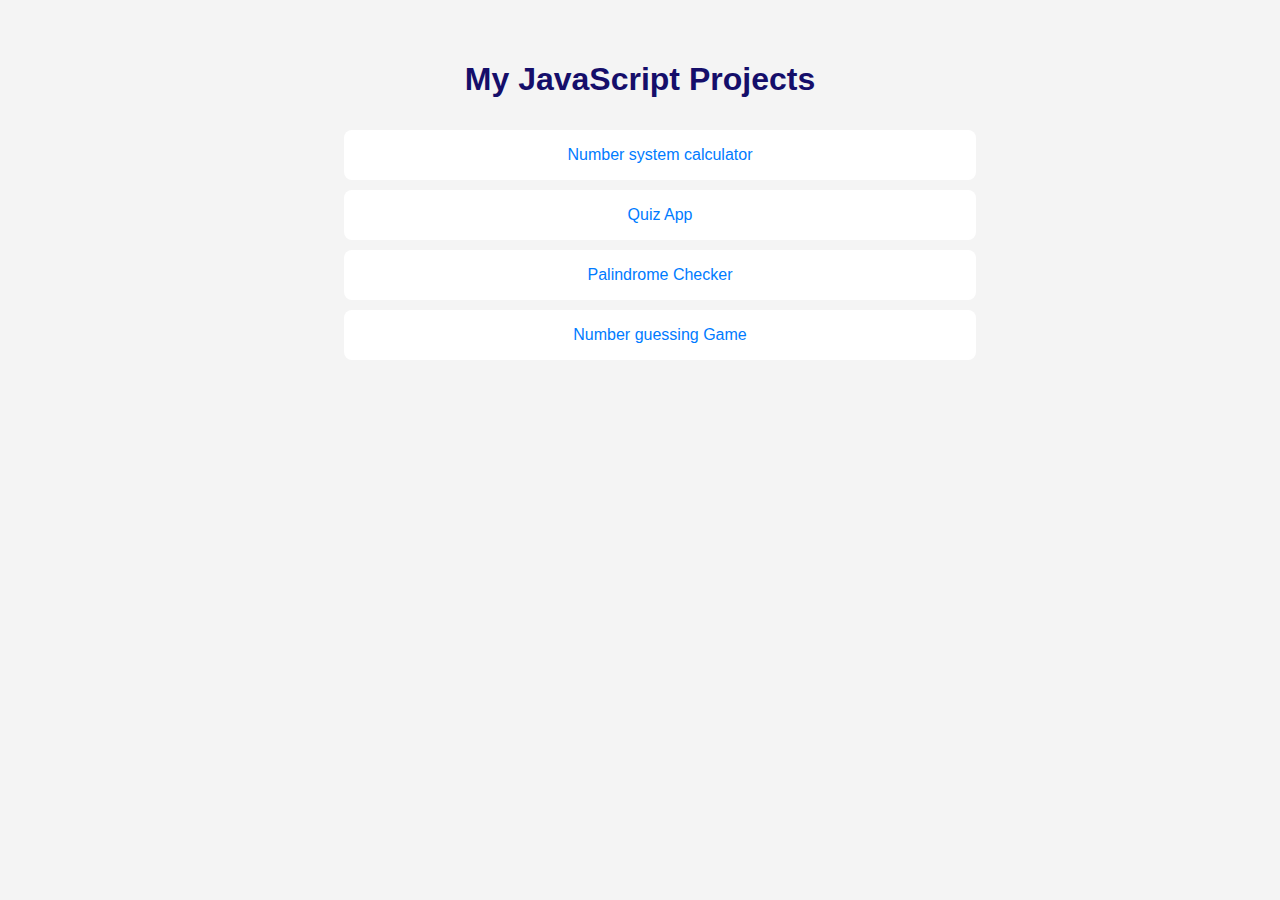
<file: index.html>
<!DOCTYPE html>
<html lang="en">
<head>
  <meta charset="UTF-8" />
  <meta name="viewport" content="width=device-width, initial-scale=1.0"/>
  <title>JavaScript Projects</title>
  <style>
    body {
      font-family: Arial, sans-serif;
      background: #f4f4f4;
      padding: 2rem;
      text-align: center;
    }
    h1 {
      color: #150e6a;
      margin-bottom: 2rem;
    }
    ul {
      list-style: none;
    }
    li {
      background: #fff;
      margin: 10px auto;
      padding: 1rem;
      border-radius: 8px;
      max-width: 600px;
    }
    a {
      text-decoration: none;
      color: #007BFF;
    }
  </style>
</head>
<body>

  <h1>My JavaScript Projects</h1>
  <ul>
    <li><a href="nmbr converter/index.html">Number system calculator</a></li>
    <li><a href="quiz app/index.html">Quiz App</a></li>
    <li><a href="palindrome/palindrome.html">Palindrome Checker</a></li>
    <li><a href="nmbr guess/index.html">Number guessing Game</a></li>
  </ul>

</body>
</html>
</file>
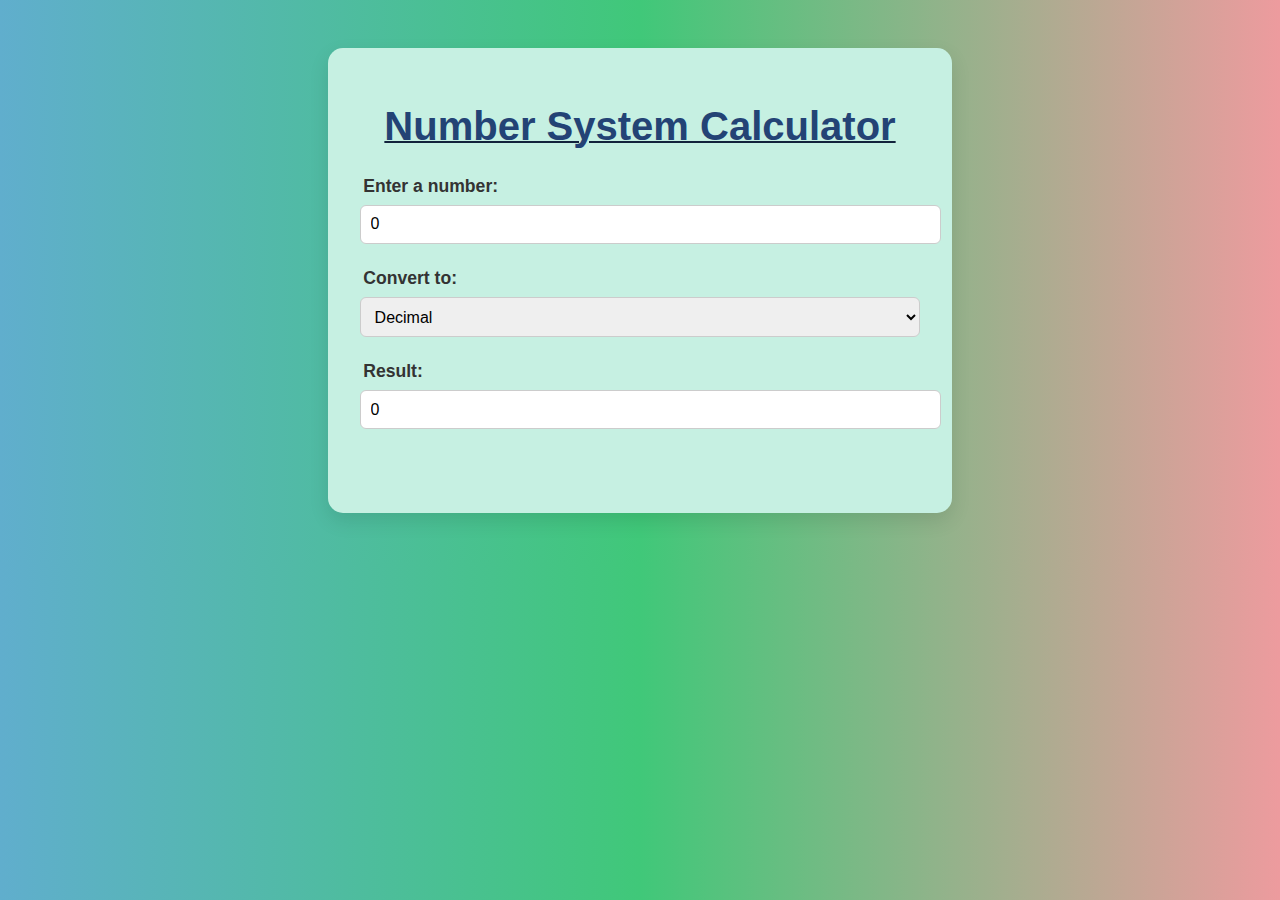
<file: nmbr converter/index.html>
<!DOCTYPE html>
<html lang="en">
<head>
  <meta charset="utf-8" />
  <title>Number System Calculator</title>
  <meta name="viewport" content="width=device-width, initial-scale=1" />
  <link rel="stylesheet" href="style.css" />
</head>
<body>
  <div class="root">
    <h1 class="title">Number System Calculator</h1>
    <section>
      <div class="option">
        <div class="field">
          <label id="inputType">Enter a number:</label>
          <input type="text" id="input" value="0" onkeyup="update()" />
        </div>

        <div class="field">
            <label>Convert to:</label>
            <select id="typeTo" onchange="update()">
              <option value="10">Decimal</option>
              <option value="2">Binary</option>
              <option value="8">Octal</option>
              <option value="16">HexaDecimal</option>
            </select>
          </div>

        <div class="field">
          <label id="resultType">Result:</label>
          <input type="text" id="res" value="0" readonly />
        </div>

        <p id="error" class="error-message"></p>
      </div>
    </section>
  </div>
  <script src="script.js"></script>
</body>
</html>
</file>
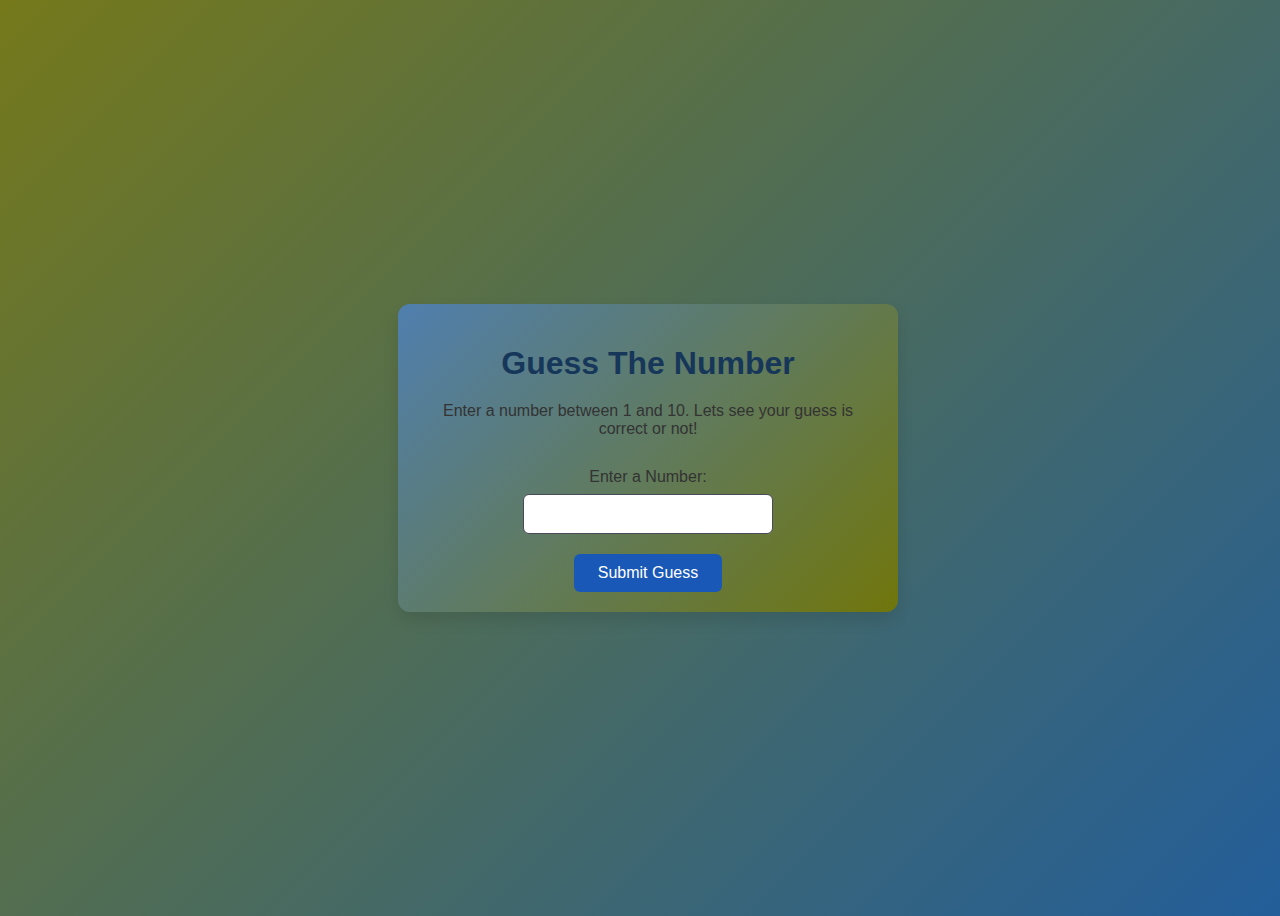
<file: nmbr guess/index.html>
<!DOCTYPE html>
<html lang="en">

<head>
    <meta charset="UTF-8">
    <title>Number Guessing Game</title>
    <style>
        * {
            box-sizing: border-box;
        }

        body {
            font-family: 'Segoe UI', Tahoma, Geneva, Verdana, sans-serif;
            background: linear-gradient(135deg, #75791b, #235e9a);
            color: #333;
            width: 100%;
            min-height: 100vh;
            display: flex;
            align-items: center;
            justify-content: center;
            padding: 40px 20px;
        }

        .container {
            background: linear-gradient(135deg,#507faf,#70760c);
            padding: 20px 30px;
            border-radius: 12px;
            box-shadow: 0 8px 16px rgba(0, 0, 0, 0.1);
            max-width: 500px;
            width: 100%;
            text-align: center;
        }

        h1 {
            color: #16375a;
            margin-bottom: 20px;
        }

        p {
            font-size: 16px;
            margin-bottom: 30px;
        }

        label {
            display: block;
            font-weight: 500;
            margin-bottom: 8px;
        }

        input[type="text"] {
            padding: 10px;
            width: 80%;
            max-width: 250px;
            font-size: 16px;
            border: 1px solid #494a58;
            border-radius: 6px;
            transition: border-color 0.3s ease;
        }

        input[type="text"]:focus {
            outline: none;
            border-color: #007bff;
        }

        .guessSubmit {
            margin-top: 20px;
            padding: 10px 24px;
            font-size: 16px;
            background-color: #1958b6;
            color: rgb(255, 255, 255);
            border: none;
            border-radius: 6px;
            cursor: pointer;
            transition: background-color 0.3s ease;
        }
        
        .guessSubmit:hover {
            background-color: #1f7a36;
        }
    </style>
</head>

<body>
    <div class="container">
        <h1>Guess The Number</h1>
        <p>Enter a number between 1 and 10. Lets see your guess is correct or not!</p>

        <div class="form">
            <label for="guessField">Enter a Number:</label>
            <input type="text" id="guessField" class="guessField">
            <br>
            <input type="submit" value="Submit Guess" class="guessSubmit" id="submitguess">
        </div>
    </div>

    <script>
        let y = Math.floor(Math.random() * 10 + 1);
        let guess = 1;

        document.getElementById("submitguess").onclick = function () {
            let x = document.getElementById("guessField").value;

            if (x == y) {
                alert("CONGRATULATIONS! You guessed it right in " + guess + " guess(es)!");
            } else if (x > y) {
                guess++;
                alert("OOPS! Try a smaller number.");
            } else {
                guess++;
                alert("OOPS! Try a greater number.");
            }
        }
    </script>
</body>

</html>
</file>
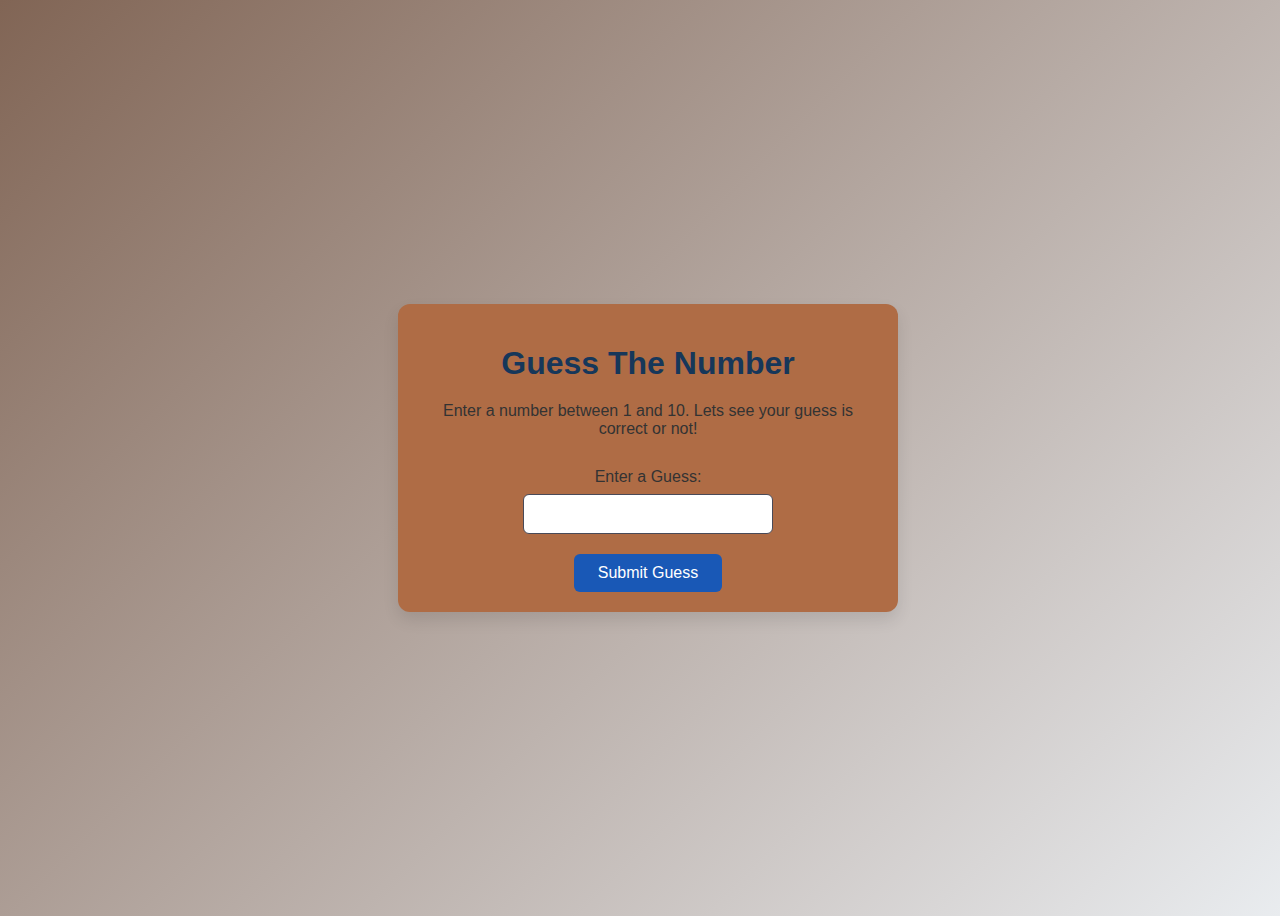
<file: number guess/index.html>
<!DOCTYPE html>
<html lang="en">

<head>
    <meta charset="UTF-8">
    <title>Number Guessing Game</title>
    <style>
        * {
            box-sizing: border-box;
        }

        body {
            font-family: 'Segoe UI', Tahoma, Geneva, Verdana, sans-serif;
            background: linear-gradient(135deg, #816555, #e9ecef);
            color: #333;
            width: 100%;
            min-height: 100vh;
            display: flex;
            align-items: center;
            justify-content: center;
            padding: 40px 20px;
        }

        .container {
            background-color: #af6c45;
            padding: 20px 30px;
            border-radius: 12px;
            box-shadow: 0 8px 16px rgba(0, 0, 0, 0.1);
            max-width: 500px;
            width: 100%;
            text-align: center;
        }

        h1 {
            color: #16375a;
            margin-bottom: 20px;
        }

        p {
            font-size: 16px;
            margin-bottom: 30px;
        }

        label {
            display: block;
            font-weight: 500;
            margin-bottom: 8px;
        }

        input[type="text"] {
            padding: 10px;
            width: 80%;
            max-width: 250px;
            font-size: 16px;
            border: 1px solid #494a58;
            border-radius: 6px;
            transition: border-color 0.3s ease;
        }

        input[type="text"]:focus {
            outline: none;
            border-color: #007bff;
        }

        .guessSubmit {
            margin-top: 20px;
            padding: 10px 24px;
            font-size: 16px;
            background-color: #1958b6;
            color: white;
            border: none;
            border-radius: 6px;
            cursor: pointer;
            transition: background-color 0.3s ease;
        }

        .guessSubmit:hover {
            background-color: #1f7a36;
        }
    </style>
</head>

<body>
    <div class="container">
        <h1>Guess The Number</h1>
        <p>Enter a number between 1 and 10. Lets see your guess is correct or not!</p>

        <div class="form">
            <label for="guessField">Enter a Guess:</label>
            <input type="text" id="guessField" class="guessField">
            <br>
            <input type="submit" value="Submit Guess" class="guessSubmit" id="submitguess">
        </div>
    </div>

    <script>
        let y = Math.floor(Math.random() * 10 + 1);
        let guess = 1;

        document.getElementById("submitguess").onclick = function () {
            let x = document.getElementById("guessField").value;

            if (x == y) {
                alert("CONGRATULATIONS! You guessed it right in " + guess + " guess(es)!");
            } else if (x > y) {
                guess++;
                alert("OOPS! Try a smaller number.");
            } else {
                guess++;
                alert("OOPS! Try a greater number.");
            }
        }
    </script>
</body>

</html>
</file>
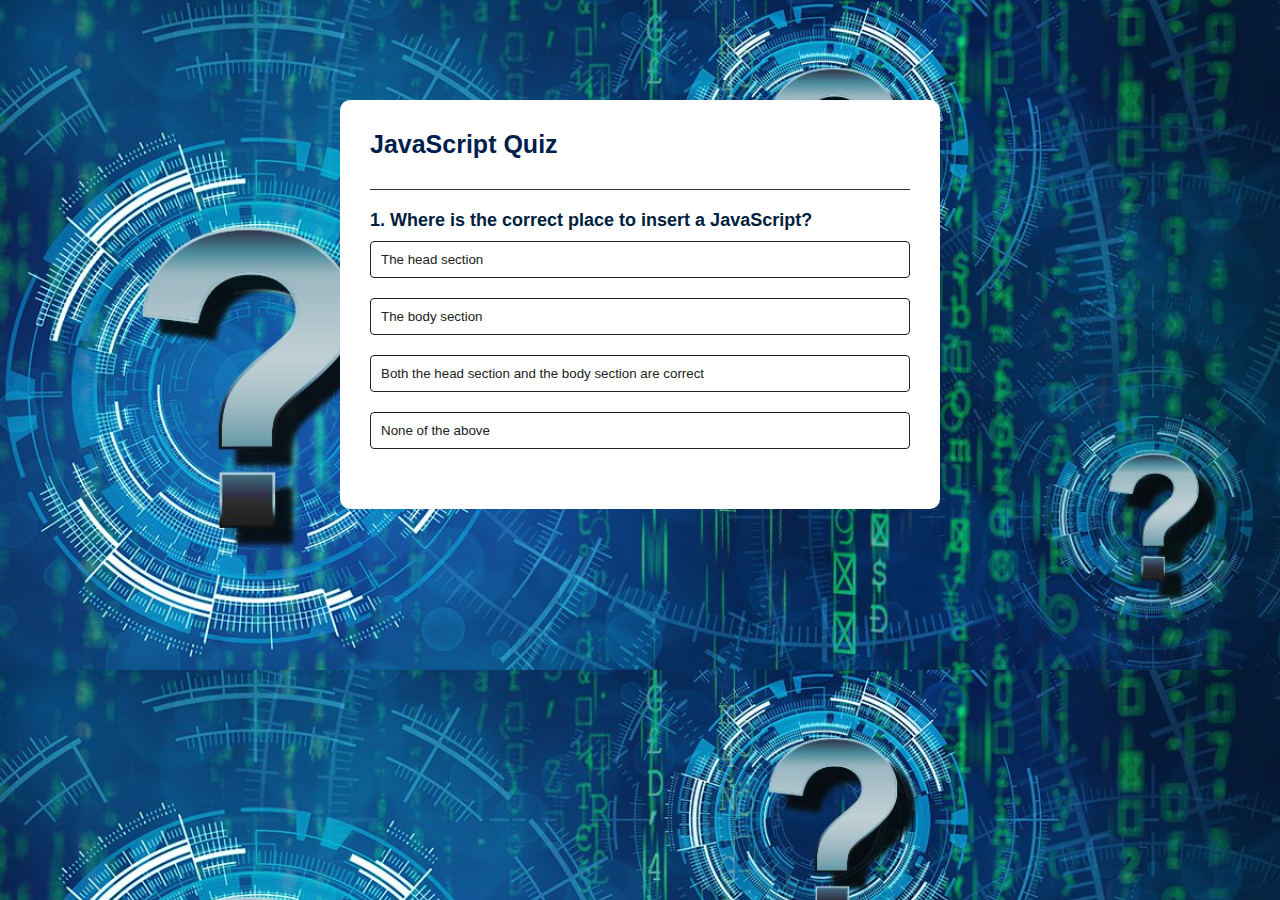
<file: quiz app/index.html>
<!DOCTYPE html>
<html>
    <head>
        <title>Quiz App</title>
        <link rel="stylesheet" href="style.css">
    </head>
    <body>
        <div class="app">
            <h1>JavaScript Quiz</h1>
            <div class="quiz">
                <h2 id="question"> Question goes here</h2>
                <div id="answer-buttons">
                <button class="btn">Answer 1</button>
                <button class="btn">Answer 2</button>
                <button class="btn">Answer 3</button>
                <button class="btn">Answer 4</button>
                </div>
                <button id="next-btn">Next Question</button>
            </div>
        </div>
        <script src="script.js"></script>
    </body>
</html>
</file>
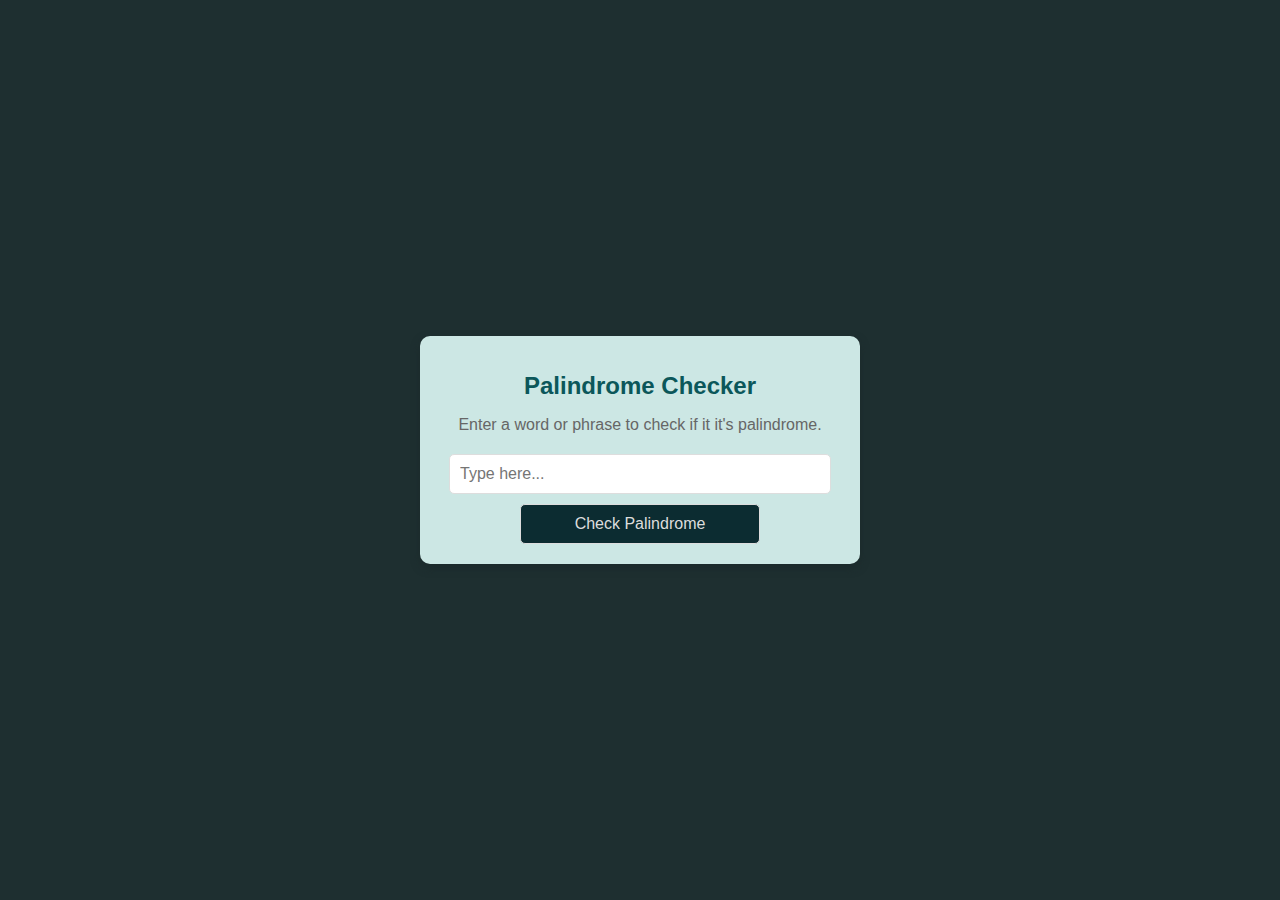
<file: palindrome.html>
<!DOCTYPE html>
<html>
    <head>
        <style>
            body{
                font-family: Arial, Helvetica, sans-serif;
                display: flex;
                justify-content: center;
                align-items: center;
                height: 100vh;
                background-color: rgb(30, 47, 48);
                margin: 0;
            }
            .container{
                background-color: #cce7e4;
                padding: 20px;
                border-radius: 10px;
                text-align: center;
                box-shadow: 0 4px 8px rgb(27, 42, 43);
                width: 90%;
                max-width: 400px;
            }
            h1{
                font-size: 1.5em;
                color: #0b575a;
            }
            p{
                font-size: 1em;
                color: #666;
                margin-bottom: 20px;
            }
            input{
                width: 90%;
                padding: 10px;
                font-size: 1em;
                border: 1px solid #ddd;
                border-radius: 5px;
                margin-bottom: 10px;
            }
            button{
                width: 60%;
                padding: 10px;
                font-size: 1em;
                background-color: #0c2c31;
                color: #ddd;
                border: 1px solid #ddd;
                border-radius: 5px;
                cursor: pointer;
            }
            button:hover{
                background-color: #0056b3;
            }
            #result{
                margin-top: 20px;
                font-size: 1.1em;
            }
        </style>
    </head>
    <body>
        <div class="container">
        <h1>Palindrome Checker</h1>
        <p>Enter a word or phrase to check if it it's palindrome.</p>
        <input type="text" id="inp" placeholder="Type here...">
        <button id="check">Check Palindrome </button>
        <div id="res"></div>
    </div>
    <script>
        document.getElementById("check").addEventListener("click", function(){
            const input=document.getElementById("inp").value.trim();
            const result=document.getElementById("res");
            if (input){
                const norm=input.replace(/[^a-zA-Z0-9]/g,"").toLowerCase();
                const rev=norm.split("").reverse().join("");
                if(norm===rev){
                    result.textContent=`"${input}" is a palindrome!`;
                    result.style.color="green";
                }
                else{
                    result.textContent=`"${input}" is not a palindrome!`;
                    result.style.color="red";
                }
            }else{
                result.textContent="Please enter some text";
                result.style.color="blue;"
            }
        })
    </script>
    </body>
</html>
</file>
<file: nmbr converter/style.css>
body {
    margin: 0;
    padding: 0;
    font-family: 'Segoe UI', Tahoma, Geneva, Verdana, sans-serif;
    background: #2A7B9B;
    background: linear-gradient(90deg, rgb(96, 174, 205) 0%, rgb(64, 200, 121) 50%, rgb(237, 155, 158) 100%);
    text-align: center;
}

.title {
    font-size: 2.5rem;
    color: #234375;
    margin-top: 1.5rem;
    text-decoration: underline 2px #12233c;
}

.root {
    background-color: #c6f0e2;
    margin: 3rem auto;
    padding: 2rem;
    border-radius: 15px;
    max-width: 35rem;
    box-shadow: 0 8px 20px rgba(0, 0, 0, 0.1);
}

section {
    font-size: 1.1rem;
    text-align: left;
}

.option {
    display: flex;
    flex-direction: column;
    gap: 1.5rem;
}

.field {
    display: flex;
    flex-direction: column;
    align-items: flex-start;
    gap: 0.5rem;
}

label {
    font-weight: 600;
    color: #333;
    margin-left: 0.2rem;
}

select, input {
    width: 100%;
    padding: 0.6rem;
    font-size: 1rem;
    border: 1px solid #ccc;
    border-radius: 6px;
    outline: none;
    transition: border 0.3s ease;
}

select:focus, input:focus {
    border-color: #5b9bd5;
}

.error-message {
    color: red;
    font-size: 1.2rem;
    text-align: center;
    margin-top: 0.5rem;
}
</file>
<file: quiz app/style.css>
* {
    margin:0;
    padding: 0;
    font-family: 'poppins', sans-serif;
    box-sizing: border-box;
}
body{
    background-image: url(quiz.jpg);
    background-size: cover;
}
.app{
    background:#fff;
    width: 90%;
    max-width: 600px;
    margin: 100px auto 0;
    border-radius: 10px;
    padding: 30px;
}
.app h1{
    font-size: 25px;
    color: #001e4d;
    font-weight: 600;
    border-bottom: 1px solid #333;
    padding-bottom: 30px;
}
.quiz{
    padding: 20px 0;
}
.quiz h2{
    font-size: 18px;
    color: #001e3d;
    font-weight: 600;
}
.btn{
    background: #fff;
    color: #222;
    font-weight: 500;
    width: 100%;
    border: 1px solid #222;
    padding: 10px;
    margin: 10px 0;
    text-align: left;
    border-radius: 4px;
    cursor: pointer;
    transition: all 0.3s;
}
.btn:hover:not([disabled]){
    background: #222;
    color: #fff;
}
.btn:disabled{
    cursor: no-drop;
}
#next-btn{
    background: #001e4d;
    color: #fff;
    font-weight: 500;
    width: 150px;
    border: 0;
    padding: 10px;
    margin: 20px auto 0;
    border-radius: 4px;
    cursor: pointer;
    display: none;
}
.correct{
    background: #74e78f;
}
.incorrect{
    background: #f6705e;
}
</file>
